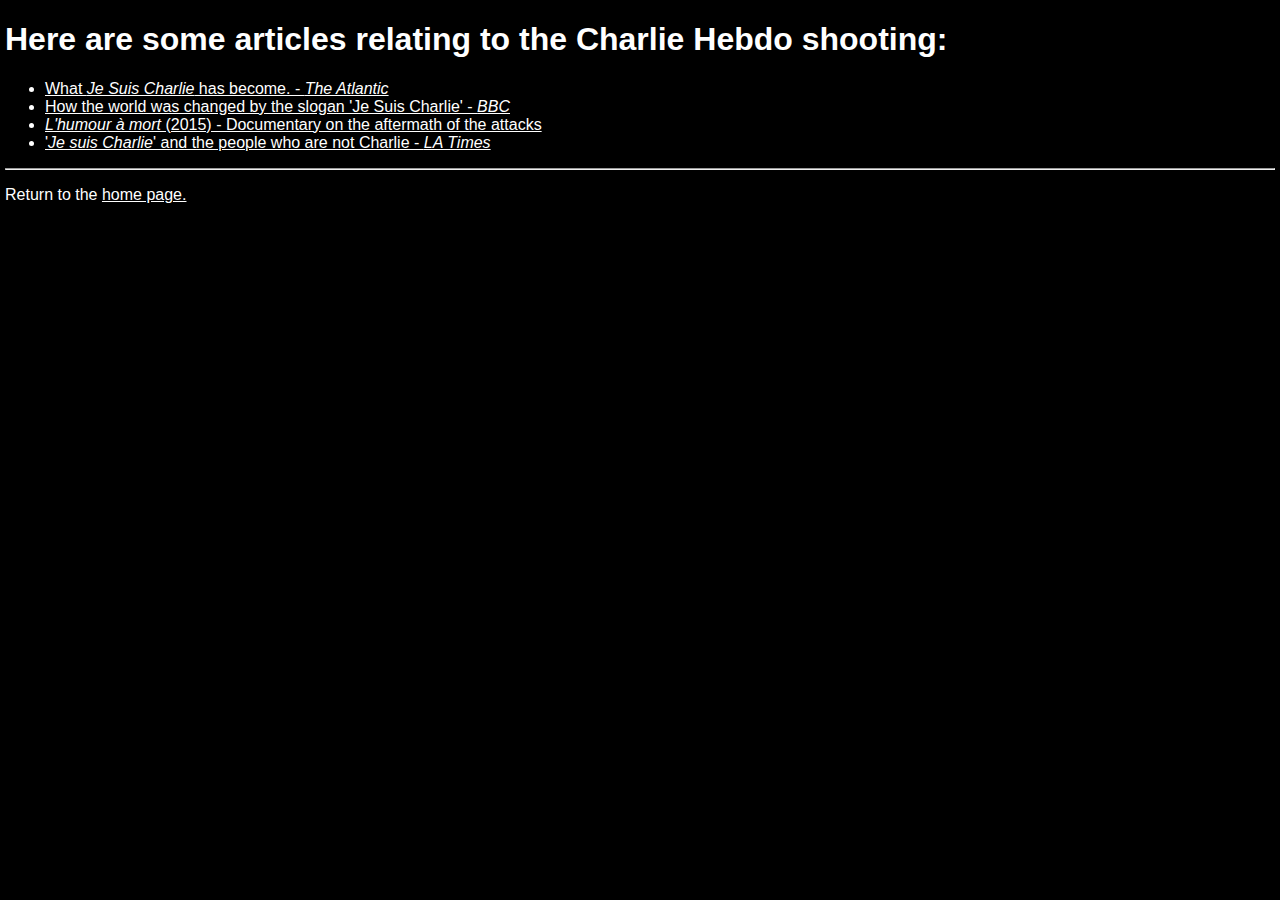
<file: stories.html>
<!DOCTYPE html>
<html>
<head>
<link rel="stylesheet" type="text/css" href="style.css">
	<title>Stories of Je Suis Charlie</title>
</head>
<body>
<h1>Here are some articles relating to the Charlie Hebdo shooting:</h1>
<ul class="underline">
	<li><a href="http://www.theatlantic.com/international/archive/2015/01/je-suis-charlie-france-patriotism/384990/">What <i>Je Suis Charlie</i> has become. &#45; <i>The Atlantic</i></a></li>
	<li><a href="http://www.bbc.com/news/blogs-trending-35108339">How the world was changed by the slogan 'Je Suis Charlie' &#45; <i>BBC</i></a></li>
	<li><a href="http://www.imdb.com/title/tt4760714/"><i>L'humour &agrave; mort</i> (2015) &#45; Documentary on the aftermath of the attacks</a></li>
	<li><a href="http://www.latimes.com/world/europe/la-fg-je-suis-charlie-20150114-story.html">'<i>Je suis Charlie</i>' and the people who are not Charlie &#45; <i>LA Times</i></a></li>
</ul>
<hr>
<p>Return to the <a class="underline" href="index.html">home page.</a>
</body>
</html>
</file>
<file: style.css>
/* primary containers */

body {
	background-color: black;
	font-family: 'Roboto Condensed', 'Geneva', sans-serif;
	color: white;
	margin: 5px;
	height: 100%;
	max-width: 100%;
}
#container2 {
	background-color: black;
	height: 30em;
    display: flex;
    align-items: center;
    justify-content: center;
    background-image: url("https://c2.staticflickr.com/8/7521/16259055865_96363292a8_b.jpg");
    max-width: 100%;
    background-repeat: no-repeat;
    background-size: 100%;
}
#container2 > a {
	font-size: 120%;
	letter-spacing: 9px;
	padding-right: 5px;
	border: 1px solid white;
	padding-right: 5px;
	padding: 20px;
	padding-top: 0px;
	padding-bottom: 0px;
	border-radius: 6px;
}
#container4 {
	padding-top: 5px;
	text-align: center;
	background-repeat: no-repeat;
	background-size: 100%;
}
#storylink {
	font-size: 200%;
}
#finalimage {
	width: 99%;
}
table {
	table-layout: fixed;
	width: 100%;
	color: white;
}
.ti {
	width: 100%;
}
footer {
	color: white;
	text-align: center;
}

/* link states */

a:link {
	color: white;
}
a:visited {
	color: #bfbfbf;
}
a:hover {
	color: #ccffff;
}
a {
	text-decoration: none;
}

/* media queries */

@media (max-width: 770px) {
  #container2 > a {
    font-size: 75%;
  }
  .tc > pre {
  	font-size: 75%;
  }
  footer {
  	font-size: 75%;
  }
  #storylink {
  	font-size: 150%;
  }
}
@media (max-width: 580px) {
  .tc > pre {
  	font-size: 50%;
  }
  footer {
  	font-size: 50%;
  }
  #storylink {
  	font-size: 100%;
  }
}
@media (max-width: 535px) {
  .tc > pre {
  	font-size: 8px;
  }
}
@media (max-width: 475px) {
  .tc > pre {
  	font-size: 7px;
  }
}
@media (max-width: 420px) {
  .tc > pre {
  	font-size: 6px;
  }
}
@media (max-width: 360px) {
  #container2 > a {
    font-size: 50%;
  }
  .tc > pre {
  	font-size: 5px;
  }
  footer {
  	font-size: 7px;
  }
  #storylink {
  	font-size: 80%;
  }
}

/* stories page */

.underline {
	text-decoration: underline;
}
</file>
